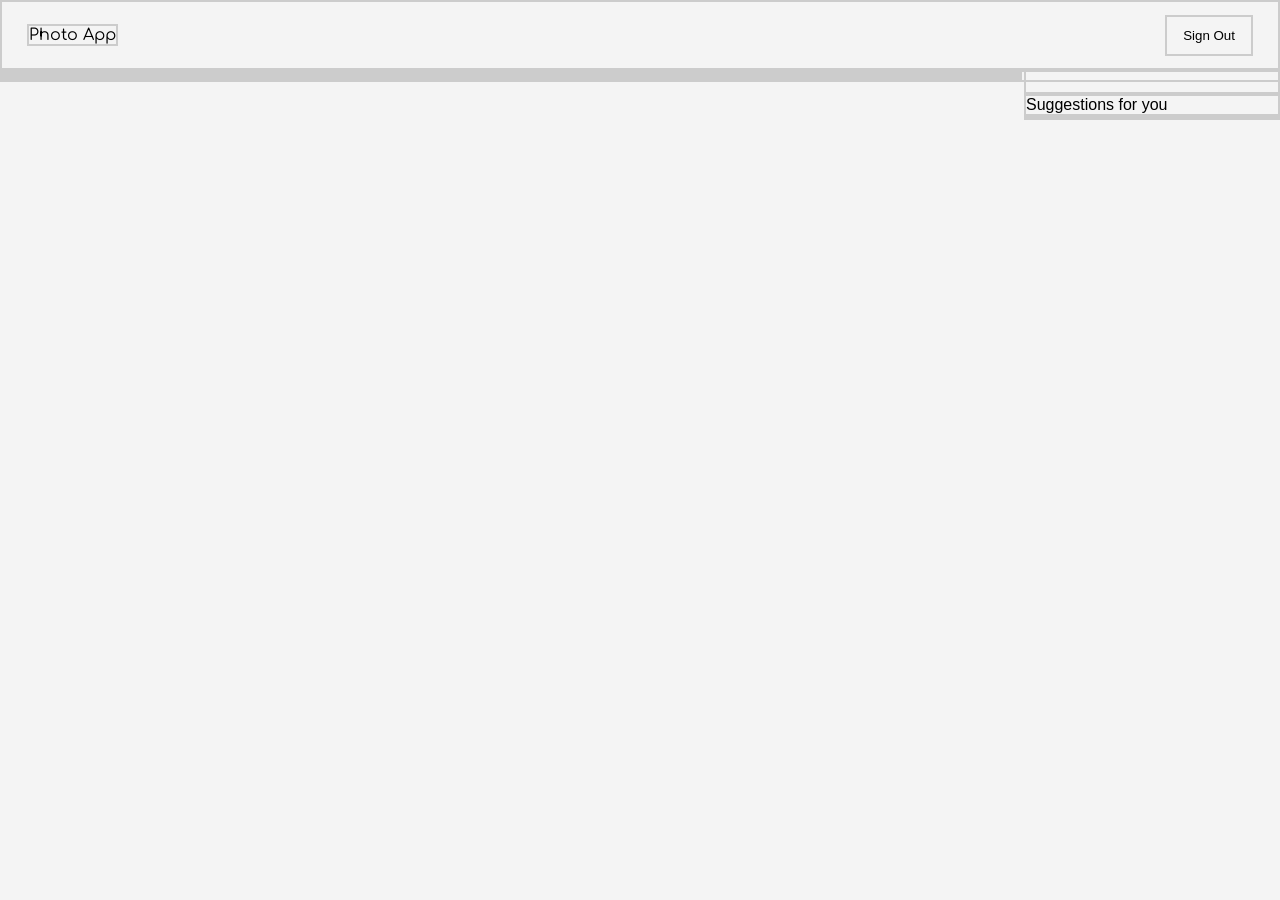
<file: index.html>
<!DOCTYPE html>
<html lang="en">
<head>
    <meta charset="UTF-8">
    <meta http-equiv="X-UA-Compatible" content="IE=edge">
    <meta name="viewport" content="width=device-width, initial-scale=1.0">
    <link rel="stylesheet" href="styles.css">
    <link rel="stylesheet" href="https://cdnjs.cloudflare.com/ajax/libs/font-awesome/6.2.1/css/all.min.css">
    <link href='https://fonts.googleapis.com/css?family=Comfortaa' rel='stylesheet'>
    <script src="js/main.js" defer></script>
    <title>Photo App</title>
</head>
<div class="modal-bg hidden" aria-hidden="true" role="dialog">
    <section class="modal">
        <button class="close" onclick="exitModal()" aria-label="Close the modal window">Close</button>
        <div class="modal-body">
            <!-- Content inside... -->
        </div>
    </section>
</div>
<body>
    <header id="topnav">
        <h1 class="logo">
            Photo App
        </h1>
        <nav id="main-buttons">
            <!-- <button>cmartens</button> -->
            <button>Sign Out</button>
        </nav>
    </header>
    <main>
        
        <!-- Fix the aside to the right-hand side -->
        <aside>
            <header id="profile">
                <!-- <img src="https://picsum.photos/75/75">
                <div>cmartens</div> -->
            </header>
            <section>Suggestions for you</section>
            <section id="suggestions">
                <!-- <div>
                    <img src="https://picsum.photos/50/50">
                    <div>
                        <p class="suggestedName">Rando1</p>
                        <p class="suggestion">suggested for you</p>
                    </div>
                    <button>follow</button>
                </div>
                <div>
                    <img src="https://picsum.photos/50/50">
                    <div>
                        <p class="suggestedName">Rando2</p>
                        <p class="suggestion">suggested for you</p>
                    </div>
                    <button>follow</button>
                </div>
                <div>
                    <img src="https://picsum.photos/50/50">
                    <div>
                        <p class="suggestedName">Rando3</p>
                        <p class="suggestion">suggested for you</p>
                    </div>
                    <button>follow</button>
                </div>
                <div>
                    <img src="https://picsum.photos/50/50">
                    <div>
                        <p class="suggestedName">Rando4</p>
                        <p class="suggestion">suggested for you</p>
                    </div>
                    <button>follow</button>
                </div>
                <div>
                    <img src="https://picsum.photos/50/50">
                    <div>
                        <p class="suggestedName">Rando5</p>
                        <p class="suggestion">suggested for you</p>
                    </div>
                    <button>follow</button>
                </div> -->
            </section>
        </aside>
        
        <section class="news-feed">
            <header class="stories">
                <!-- <div>
                    <img src="https://picsum.photos/40/40">
                    <p>Psuedo1</p>
                </div>
                <div>
                    <img src="https://picsum.photos/40/40">
                    <p>Psuedo2</p>
                </div>
                <div>
                    <img src="https://picsum.photos/40/40">
                    <p>Psuedo3</p>
                </div>
                <div>
                    <img src="https://picsum.photos/40/40">
                    <p>Psuedo4</p>
                </div>
                <div>
                    <img src="https://picsum.photos/40/40">
                    <p>Psuedo5</p>
                </div> -->
            </header>
            <!-- <section>
                <header>
                    <p>mock1</p>
                    <button><i class="fa-solid fa-ellipsis"></i></button>
                </header>
                <img src="https://picsum.photos/700/400">
                <div class="icons">
                    <div>
                        <button><i class="fa-regular fa-heart"></i></button>
                        <button><i class="fa-regular fa-comment"></i></button>
                        <button><i class="fa-regular fa-paper-plane"></i></button>
                    </div>
                    <button><i class="fa-regular fa-bookmark"></i></button>
                </div>
                <div class="comments">
                    <h2>17 likes</h2>
                    <p><b>mock1</b> Here's the caption. <button><i class="fa-solid fa-ellipsis"></i></button></p>
                    <p><b>mock3</b> Here is a comment.</p>
                    <p><b>mock2</b> Here's a second comment.</p>
                    <div>
                        <button><i class="fa-regular fa-face-smile"></i></button>
                        <p>Add a comment...</p>
                        <button>Post</button>
                    </div>
                </div>
            </section>
            <section>
                <header>
                    <p>mock1</p>
                    <button><i class="fa-solid fa-ellipsis"></i></button>
                </header>
                <img src="https://picsum.photos/700/400">
                <div class="icons">
                    <div>
                        <button><i class="fa-regular fa-heart"></i></button>
                        <button><i class="fa-regular fa-comment"></i></button>
                        <button><i class="fa-regular fa-paper-plane"></i></button>
                    </div>
                    <button><i class="fa-regular fa-bookmark"></i></button>
                </div>
                <div class="comments">
                    <h2>17 likes</h2>
                    <p><b>mock1</b> Here's the caption. <button><i class="fa-solid fa-ellipsis"></i></button></p>
                    <p><b>mock3</b> Here is a comment.</p>
                    <p><b>mock2</b> Here's a second comment.</p>
                    <div>
                        <button><i class="fa-regular fa-face-smile"></i></button>
                        <p>Add a comment...</p>
                        <button>Post</button>
                    </div>
                </div>
            </section>
            <section>
                <header>
                    <p>mock1</p>
                    <button><i class="fa-solid fa-ellipsis"></i></button>
                </header>
                <img src="https://picsum.photos/700/400">
                <div class="icons">
                    <div>
                        <button><i class="fa-regular fa-heart"></i></button>
                        <button><i class="fa-regular fa-comment"></i></button>
                        <button><i class="fa-regular fa-paper-plane"></i></button>
                    </div>
                    <button><i class="fa-regular fa-bookmark"></i></button>
                </div>
                <div class="comments">
                    <h2>17 likes</h2>
                    <p><b>mock1</b> Here's the caption. <button><i class="fa-solid fa-ellipsis"></i></button></p>
                    <p><b>mock3</b> Here is a comment.</p>
                    <p><b>mock2</b> Here's a second comment.</p>
                    <div>
                        <button><i class="fa-regular fa-face-smile"></i></button>
                        <p>Add a comment...</p>
                        <button>Post</button>
                    </div>
                </div>
            </section>
            <section>
                <header>
                    <p>mock1</p>
                    <button><i class="fa-solid fa-ellipsis"></i></button>
                </header>
                <img src="https://picsum.photos/700/400">
                <div class="icons">
                    <div>
                        <button><i class="fa-regular fa-heart"></i></button>
                        <button><i class="fa-regular fa-comment"></i></button>
                        <button><i class="fa-regular fa-paper-plane"></i></button>
                    </div>
                    <button><i class="fa-regular fa-bookmark"></i></button>
                </div>
                <div class="comments">
                    <h2>17 likes</h2>
                    <p><b>mock1</b> Here's the caption. <button><i class="fa-solid fa-ellipsis"></i></button></p>
                    <p><b>mock3</b> Here is a comment.</p>
                    <p><b>mock2</b> Here's a second comment.</p>
                    <div>
                        <button><i class="fa-regular fa-face-smile"></i></button>
                        <p>Add a comment...</p>
                        <button>Post</button>
                    </div>
                </div>
            </section> -->
        </section>
    </main>
</body>
</html>
</file>
<file: styles.css>
/* Modal background: blocks the screen from any accidental interactions */
.modal-bg {
    background: rgba(50, 50, 50, 0.8);
    position: fixed;
    top: 0px;
    left: 0px;
    width: 100vw;
    height: 100vh;
    display: flex;
    align-items: center;
    padding-left: 5vw;
}

/* Actual modal */
.modal {
    width: 70vw;
    height: 70vh;
    max-height: 70vh;
    min-height: 40vh;
    background-color: white;
    border-radius: 5px;
    display: flex;
    flex-direction: column;
    padding: 20px;
}

.close {
    align-self: flex-end;
}

/* class that hides the modal by default */
.hidden {
    display: none !important;
}

.modal-body {
    height: 100%;
    width: 100%;
    display: grid;
    grid-template-columns: 60% 40%;
    grid-template-rows: 100%;
}

.modal-body img{
    width: 100%;
    height: 100%;
    border-radius: 0%;
}

.commenting {
    display: grid;
    grid-template-rows: 10% auto;
    padding-left: 15px;
}

.commentHead {
    display: grid;
    grid-template-columns: 20% auto;
}

.commentHead img {
    border-radius: 50%;
    height: 50px;
    width: 50px;
}

body * {
    box-sizing: border-box;
    font-family: Arial, Helvetica, sans-serif;
}

body {
    margin: 0;
    background: #F4F4F4;
}

/* Begin Debugging Code */
header, main, main section, nav, .logo {
    border: solid 2px #CCC;
}

body header h1 {
    font-family: 'Comfortaa';
}

aside header div{
    font-family: 'Comfortaa';
}

.news-feed header div p {
    font-family: 'Comfortaa';
}

.news-feed section header p {
    font-family: 'Comfortaa';
}

img {
    border-radius: 50%;
}

button {
    border: none;
    background: none;
}

.logo {
    font-size: 1em;
    font-weight: normal;
}

#topnav {
    position: fixed;
    width: 100vw;
    top: 0;
    left: 0;
    background: #f4f4f4;
    height: 70px;
    padding: 5px 25px;
    display: flex;
    justify-content: space-between;
    align-items: center;
}

#topnav nav {
    display: flex;
}

#topnav nav button{
    margin: 10px;
}

main {
    margin-top: 70px;
}

aside {
    position: fixed;
    top: 70px;
    left: 80vw;
    width: 20vw;
    min-height: 400px;
}

aside header {
    display: grid;
    grid-template-columns: 50% 50%;
    align-items: center;
    justify-items: left;
    padding: 10px;
}

aside header img {
    height: 75px;
    width: 75px;
}

aside section div {
    display: grid;
    grid-template-columns: 20% auto 20%;
    margin-left: 10px;
    justify-items: flex-start;
    align-items: center;
    height: 7vh
}

aside section div div {
    display: grid;
    grid-template-columns: 100%;
    grid-template-rows: 25% 25% 25% 25%;
    justify-items: start;
}

#suggestions div img {
    height: 50px;
    width: 50px;
}

.suggestedName {
    grid-row: 2;
}

.suggestion {
    grid-row: 3;
    overflow: auto;
    white-space: nowrap;
    text-overflow: ellipsis;
    font-size: small;
}

.news-feed section {
    display: flex;
    min-height: 300px;
    flex-direction: column;
}

.news-feed {
    margin-right: 20vw;
}

.news-feed header {
    display: flex;
}

.news-feed header div {
    display: flex;
    flex-direction: column;
    align-items: center;
    padding-left: 15px;
    padding-top: 15px;
}

.news-feed header div img {
    height: 60px;
    width: 60px;
}

.news-feed section header {
    display: flex;
    justify-content: space-between;
    align-items: center;
    padding-left: 10px;
    padding-right: 10px;
}

.news-feed section img {
    border-radius: 0%;
    max-width: 100%;
    max-height: 100%;
}

.icons {
    display: flex;
    justify-content: space-between;
    padding: 5px;
}

.comments {
    display: flex;
    flex-direction: column;
    align-items: flex-start;
}

.comments h2 {
    margin: 15px;
}

.comments p {

    margin: 15px;
}

.comments p button {
    margin: 0px;
}

.comments div {
    display: grid;
    grid-template-columns: 5% 90% 5%;
    border-top: solid 2px #CCC;
    padding: 10px;
}

.comments button {
    margin: 15px;
}

@media (max-width: 900px) {
    aside {
        display: none;
    }
    .news-feed {
        margin-right: 0;
    }
    
}
</file>
